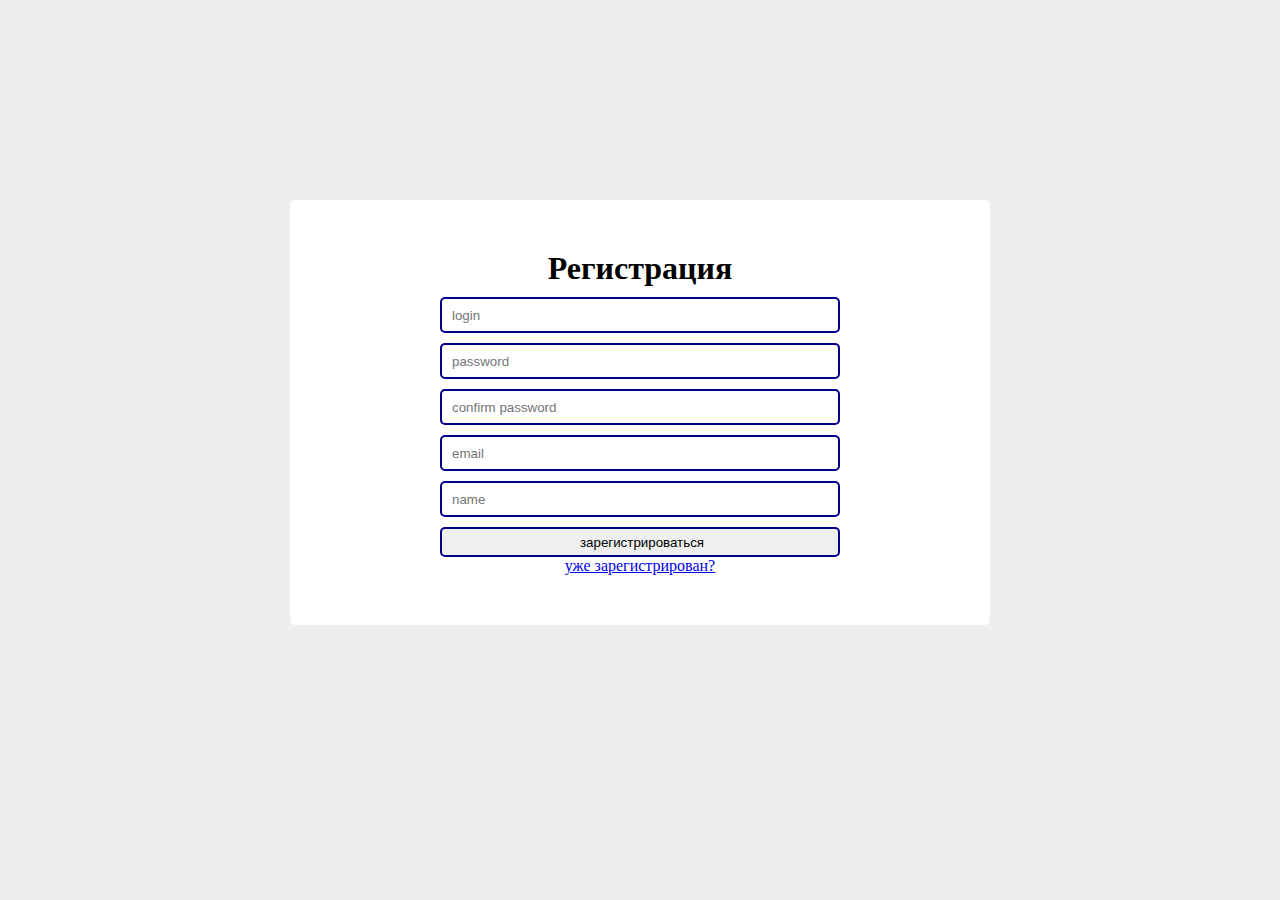
<file: index.html>
<!doctype html>
<html lang="en">
<head>
    <meta charset="UTF-8">
    <meta name="viewport"
          content="width=device-width, user-scalable=no, initial-scale=1.0, maximum-scale=1.0, minimum-scale=1.0">
    <meta http-equiv="X-UA-Compatible" content="ie=edge">
    <link rel="stylesheet" href="style.css">
    <title>регистрация</title>
    <script src="js/jquery-3.4.1.js"></script>
    <script type="text/javascript" src="js/javascript.js"></script>
</head>
<body>
    <div class="main">
        <h1>Регистрация</h1>
        <form id="form">
            <input type="text" id="login" placeholder="login">
            <input type="password" id="password" placeholder="password">
            <input type="password" id="confirmPassword" placeholder="confirm password">
            <input type="email" id="email" placeholder="email">
            <input type="text" id="name" placeholder="name">
            <input type="submit" class="clickButtonForm" value="зарегистрироваться">
        </form>
        <span id="error" class=""></span>
        <a href="authorization.html">уже зарегистрирован?</a>
    </div>
</body>
</html>
</file>
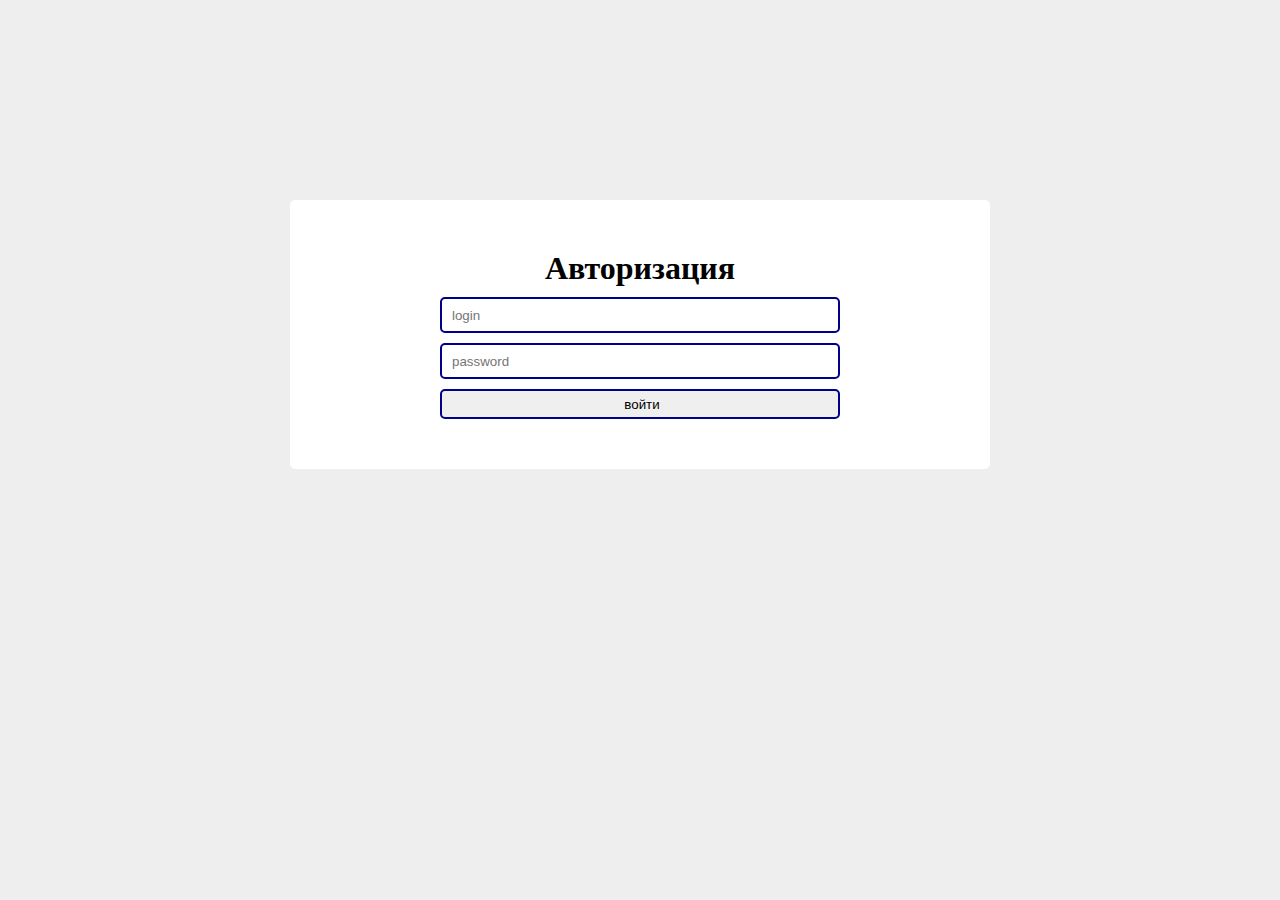
<file: authorization.html>
<!DOCTYPE html>
<html lang="en">
<head>
    <meta charset="UTF-8">
    <title>авторизация</title>
    <link rel="stylesheet" href="style.css">
</head>
<body>
    <div class="main">
        <h1>Авторизация</h1>
        <form action="authorization.php" method="POST">
            <input type="text" name="login" placeholder="login">
            <input type="password" name="password" placeholder="password">
            <input type="submit" value="войти">
        </form>
    </div>
</body>
</html>
</file>
<file: style.css>
body{
    background-color: #eee;
}
.main{
    background-color: white;
    width: 600px;
    display: flex;
    justify-content: center;
    flex-flow: column;
    margin: auto;
    margin-top: 200px;
    padding: 50px;
    border-radius: 5px;
}
.main h1{
    margin: auto;
}
form{
    display: flex;
    flex-direction: column;
    width: 400px;
    margin: auto;
}
input {
    margin-top: 10px;
    padding-left: 10px;
    height: 30px;
    border: solid darkblue 2px;
    border-radius: 5px;
}
a{
    margin: auto;
}
.clickButtonForm{
    margin-top: 10px;
}
.error, .success {
    position: absolute;
    top: 0;
    left: 0;
    padding: 7px 5px;
    border-bottom-right-radius: 10px;
    display: none;
}
.error{
    background-color: coral;
    border: 1px solid red;
}
.success{
    background-color: cornflowerblue;
    border: 1px solid blue;
}
</file>
